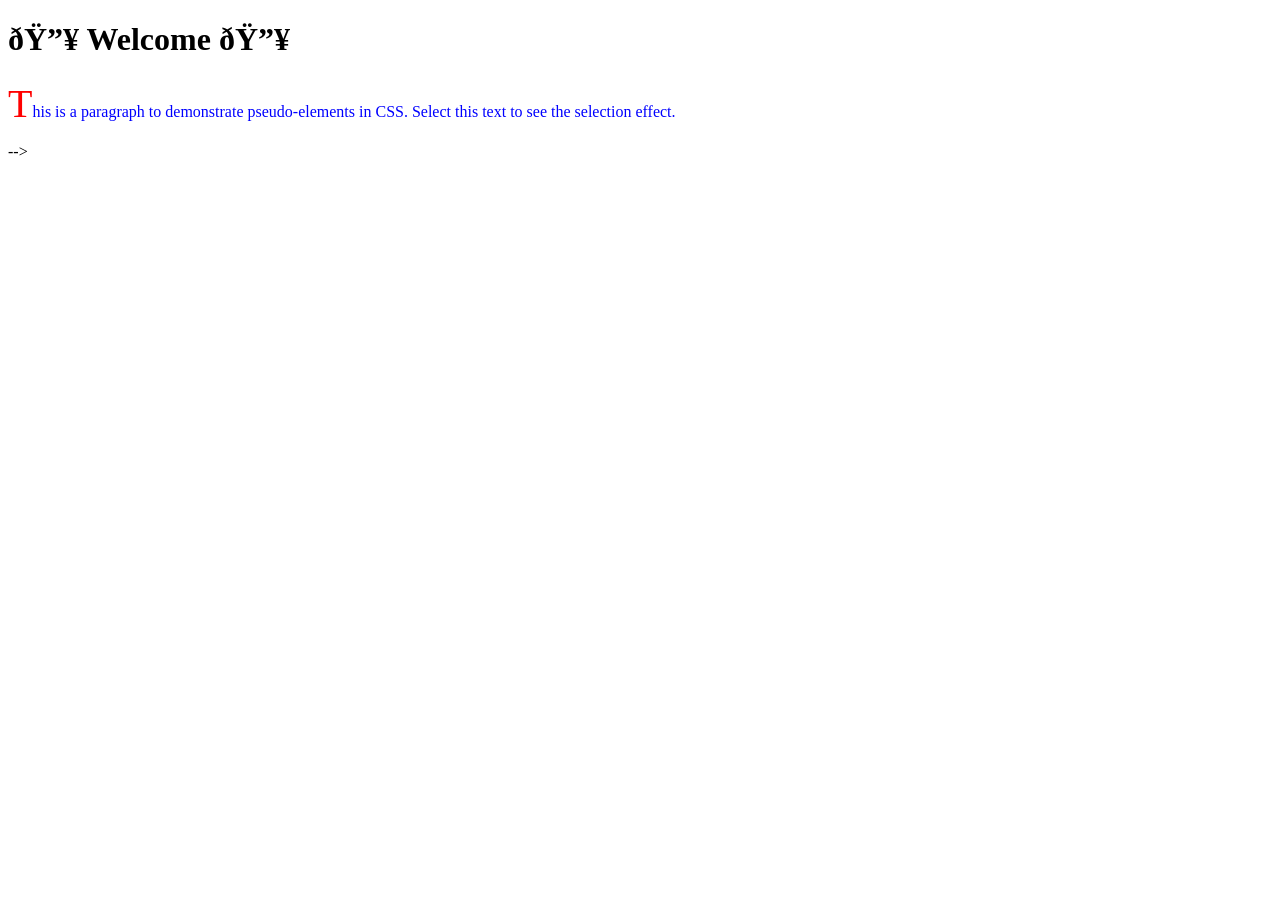
<file: testing.html>
<!-- <!-- <!DOCTYPE html>
<html lang="en">
<head>
    <meta charset="UTF-8">
    <meta name="viewport" content="width=device-width, initial-scale=1.0">
    <title>Semantic HTML Layout</title>

    <style>
        *{
            margin:0;
            padding:0;
            box-sizing:border-box;
        }

        body{
            font-family: Arial, sans-serif;
            background-color:#f4f4f4;
        }

        header{
            background-color:#333;
            color:white;
            padding:20px;
            text-align:center;
        }

        nav{
            background-color:#444;
            padding:10px;
        }

        nav ul{
            list-style:none;
            display:flex;
            justify-content:center;
            gap:20px;
        }

        nav a{
            color:white;
            text-decoration:none;
        }

        main{
            display:flex;
            gap:20px;
            padding:20px;
        }

        section{
            flex:3;
            background:white;
            padding:20px;
            border-radius:8px;
        }

        article{
            margin-top:15px;
            padding:15px;
            background:#e9ecef;
            border-radius:5px;
        }

        aside{
            flex:1;
            background:white;
            padding:20px;
            border-radius:8px;
        }

        footer{
            background-color:#333;
            color:white;
            text-align:center;
            padding:15px;
            margin-top:20px;
        }

        @media(max-width:768px){
            main{
                flex-direction:column;
            }

            nav ul{
                flex-direction:column;
                align-items:center;
            }
        }
    </style>
</head>
<body>

    <header>
        <h1>My Website</h1>
        <p>Welcome to Semantic HTML Example</p>
    </header>

    <nav>
        <ul>
            <li><a href="#">Home</a></li>
            <li><a href="#">About</a></li>
            <li><a href="#">Services</a></li>
            <li><a href="#">Contact</a></li>
        </ul>
    </nav>

    <main>

        <section>
            <h2>Our Services</h2>

            <article>
                <h3>Web Design</h3>
                <p>We create attractive and responsive websites.</p>
            </article>

            <article>
                <h3>Web Development</h3>
                <p>We build dynamic web applications using modern technologies.</p>
            </article>
        </section>

        <aside>
            <h3>Latest Updates</h3>
            <p>Check our newest projects and announcements here.</p>
        </aside>

    </main>

    <footer>
        <p>&copy; 2026 My Website. All Rights Reserved.</p>
    </footer>

</body>
</html> -->

<!DOCTYPE html>
<html>
<head>
<style>
h1::before{
    content:"🔥 ";
}

h1::after{
    content:" 🔥";
}

p::first-letter{
    font-size:40px;
    color:red;
}

p::first-line{
    color:blue;
}

::selection{
    background:yellow;
    color:black;
}
</style>
</head>
<body>

<h1>Welcome</h1>

<p>
This is a paragraph to demonstrate pseudo-elements in CSS.
Select this text to see the selection effect.
</p>

</body>
</html> -->
</file>
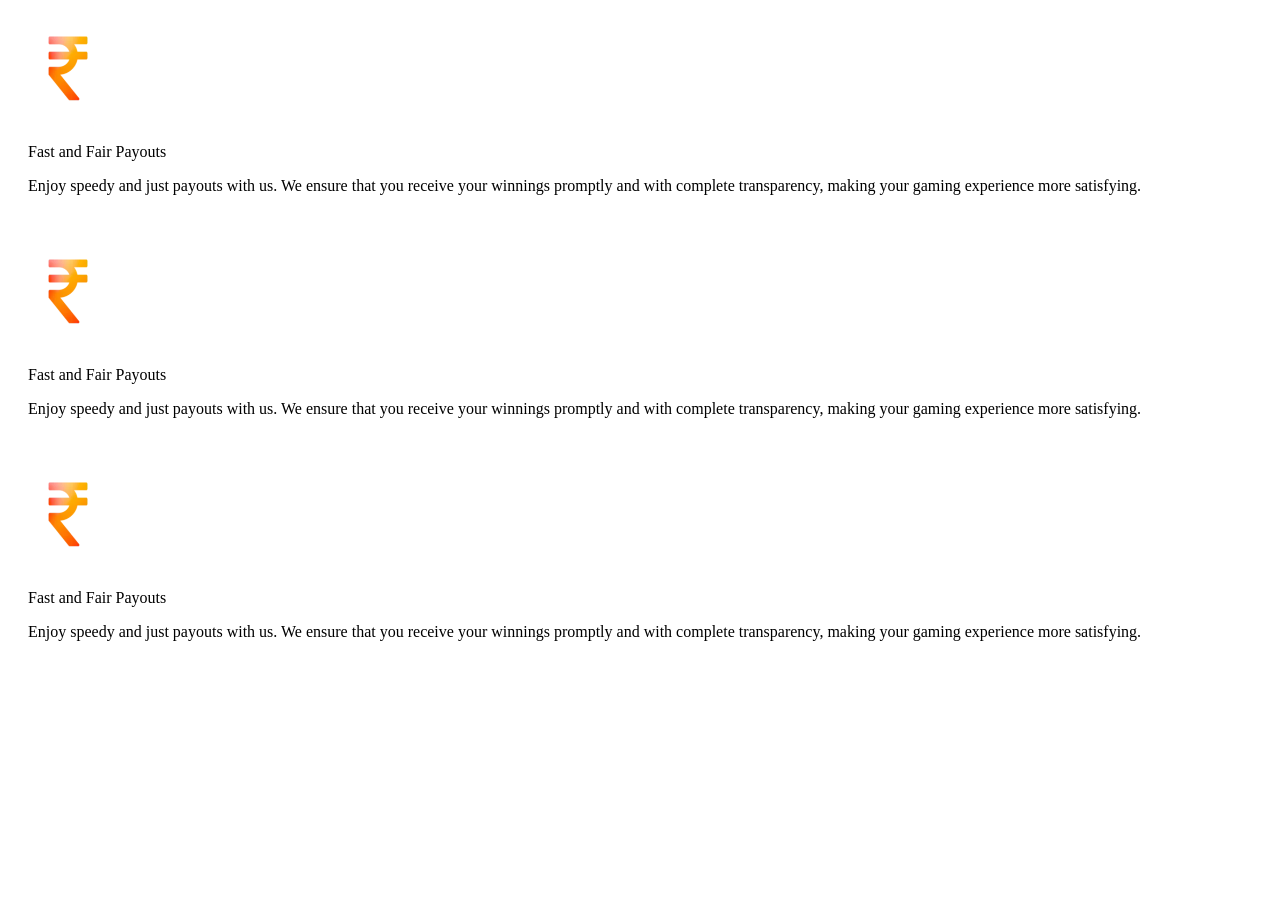
<file: testing1.html>
<!-- <!DOCTYPE html>
<html lang="en">
<head>
    <meta charset="UTF-8">
    <meta name="viewport" content="width=device-width, initial-scale=1.0">
    <title>White Border Table</title>

    <style>
        body {
            background-color: #222; /* Dark background to show white borders */
            display: flex;
            justify-content: center;
            align-items: center;
            height: 100vh;
            margin: 0;
        }

        table {
            border-collapse: collapse;
            width: 400px;
        }

        td {
            border: 1px solid white;
            padding: 15px;
            color: white;
            text-align: center; 
        }
    </style>
</head>
<body>

    <table>
        <tr>
            <td>First Row</td>
            <td>First Row</td>
        </tr>
        <tr>
            <td>Second Row</td>
            <td>First Row</td>
        </tr>
        <tr>
            <td>First Row</td>
            <td>First Row</td>
        </tr>
        <tr>
            <td>Second Row</td>
            <td>First Row</td>
        </tr>
        <tr>
            <td>First Row</td>
            <td>First Row</td>
        </tr>
        <tr>
            <td>Second Row</td>
            <td>First Row</td>
        </tr>
    </table>

</body>/
</html> -->

<!DOCTYPE html>
<html lang="en">
<head>
    <meta charset="UTF-8">
    <meta name="viewport" content="width=device-width, initial-scale=1.0">
    <title>Document</title>
    <style>
        .img10{
    width: 80px;
    height: 80px;
    object-fit: contain;
    margin-bottom: 15px;
}

.row > div{
    padding: 20px;
}
    </style>
</head>
<body>
    <div class="container">
    <div class="row justify-content-center">

        <div class="col-12 col-lg-4 text-center mb-4">
            <img src="assets/image20.webp" alt="" class="img10">
            <p class="fw-bold">Fast and Fair Payouts</p>
            <p>
                Enjoy speedy and just payouts with us. We ensure that you
                receive your winnings promptly and with complete transparency,
                making your gaming experience more satisfying.
            </p>
        </div>

        <div class="col-12 col-lg-4 text-center mb-4">
            <img src="assets/image20.webp" alt="" class="img10">
            <p class="fw-bold">Fast and Fair Payouts</p>
            <p>
                Enjoy speedy and just payouts with us. We ensure that you
                receive your winnings promptly and with complete transparency,
                making your gaming experience more satisfying.
            </p>
        </div>

        <div class="col-12 col-lg-4 text-center mb-4">
            <img src="assets/image20.webp" alt="" class="img10">
            <p class="fw-bold">Fast and Fair Payouts</p>
            <p>
                Enjoy speedy and just payouts with us. We ensure that you
                receive your winnings promptly and with complete transparency,
                making your gaming experience more satisfying.
            </p>
        </div>

    </div>
</div>
</body>
</html>
</file>
